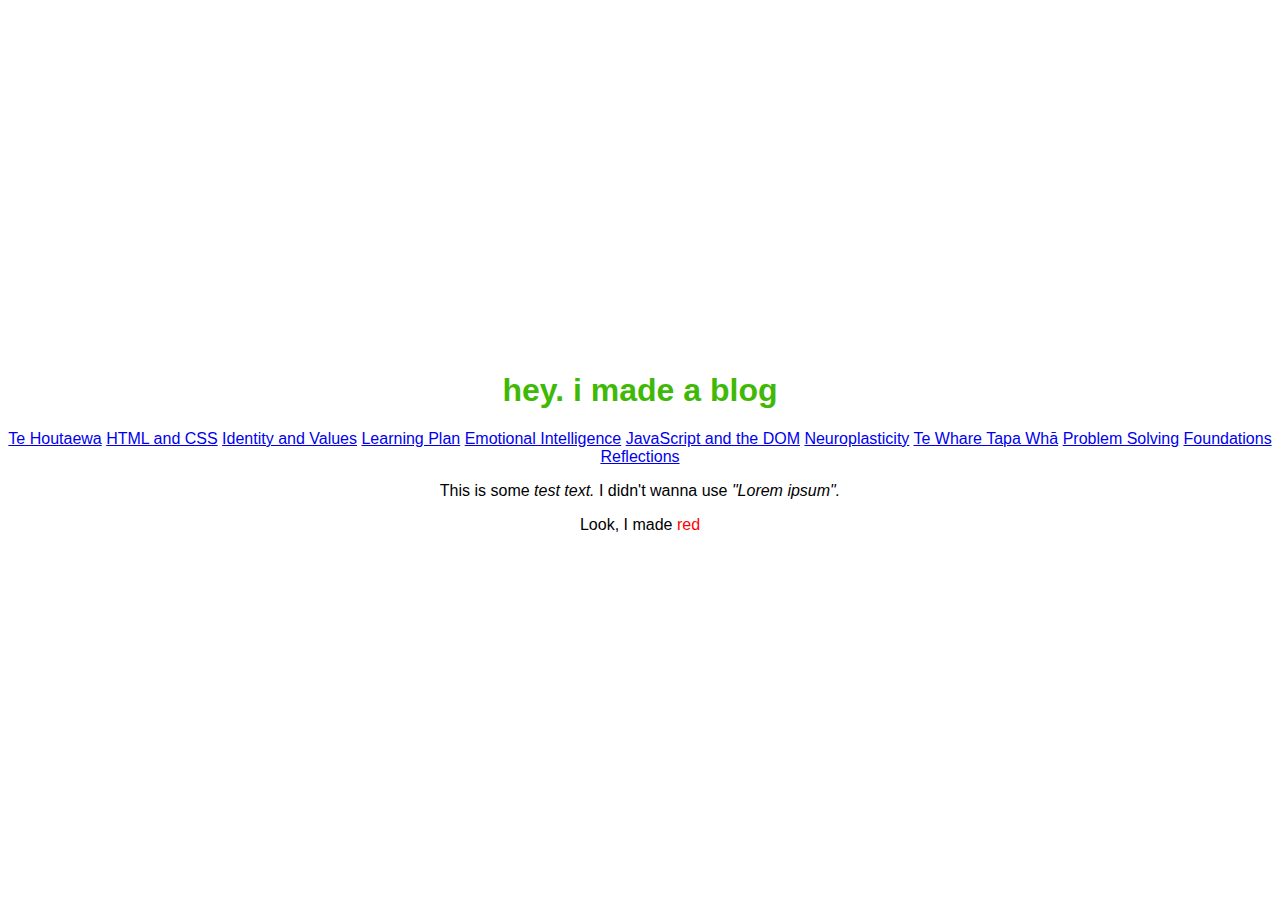
<file: index.html>
<html>
  <head>
    <title>Noah's Blog</title>
    <meta name="viewport" content="width=device-width, initial-scale=1.0" />
    <link rel="stylesheet" type="text/css" href="styles/main.css" />
    <style>
      #red-text {
        color: red;
      }
    </style>
  </head>

  <body>
    <div class="header">
      <h1>hey. i made a blog</h1>
    </div>

    <div class="navigation">
      <a href="blog/te-houtaewa-template.html">Te Houtaewa</a>
      <a href="blog/html-css.html">HTML and CSS</a>
      <a href="blog/identity-values">Identity and Values</a>
      <a href="blog/learning-plan.html">Learning Plan</a>
      <a href="blog/emotional-intelligence.html">Emotional Intelligence</a>
      <a href="blog/javascript-dom.html">JavaScript and the DOM</a>
      <a href="blog/neuroplasticity.html">Neuroplasticity</a>
      <a href="blog/te-whare-tapa-wha.html">Te Whare Tapa Whā</a>
      <a href="blog/problem-solving.html">Problem Solving</a>
      <a href="blog/foundations-reflections.html">Foundations Reflections</a>
    </div>

    <div class="main-content">
      <p>
        This is some <span class="italicized-text">test text.</span> I didn't
        wanna use <span class="italicized-text">"Lorem ipsum". </span>
      </p>

      <p></p>Look, I made <span id="red-text">red</span></p>
    </div>
  </body>
</html>
</file>
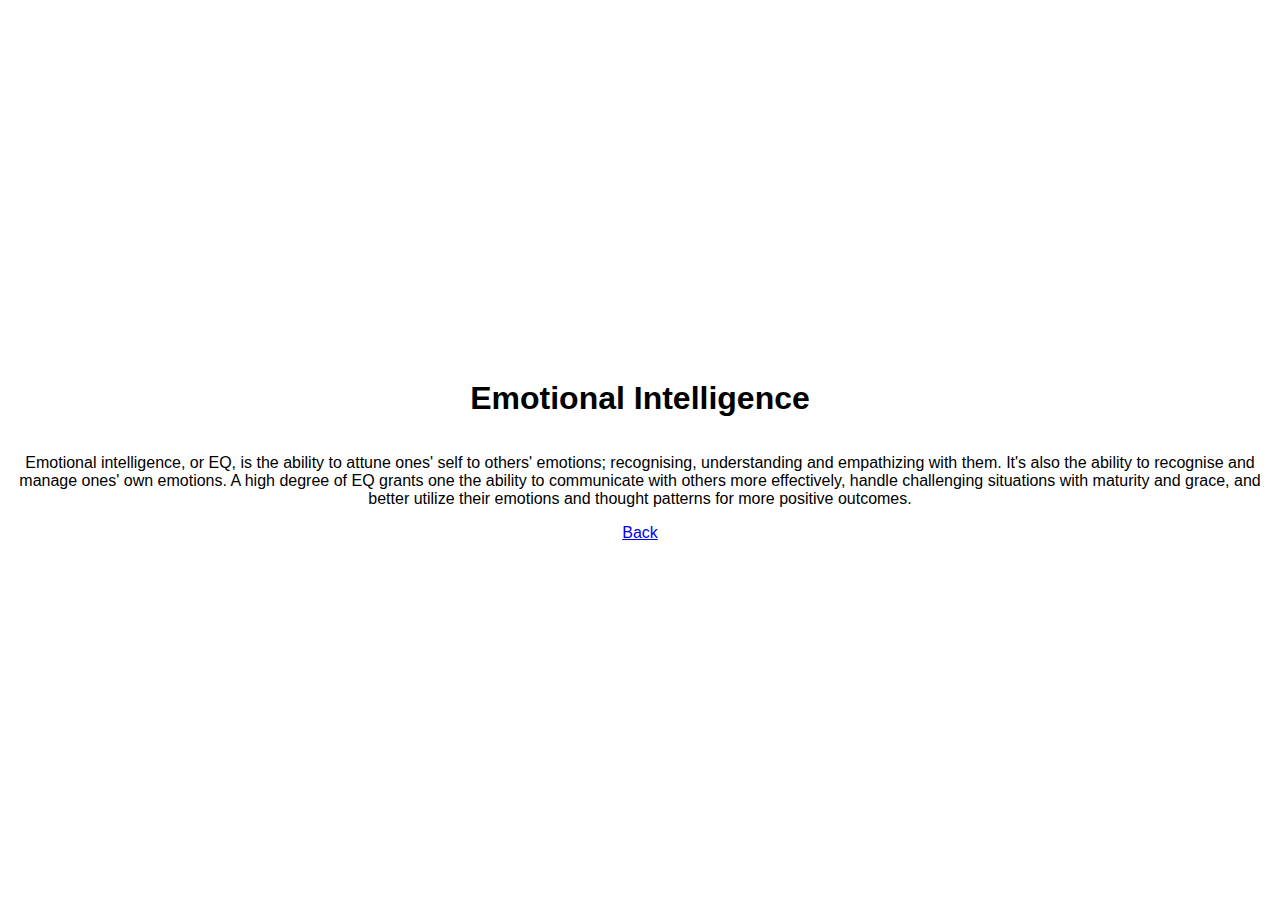
<file: blog/emotional-intelligence.html>
<!DOCTYPE html>
<html lang="en">
  <head>
    <title>HTML and CSS</title>
    <link href="../styles/main.css" rel="stylesheet" type="text/css" />
  </head>
  <body>
    <h1>Emotional Intelligence</h1>
    <p>
      Emotional intelligence, or EQ, is the ability to attune ones' self to
      others' emotions; recognising, understanding and empathizing with them.
      It's also the ability to recognise and manage ones' own emotions. A high
      degree of EQ grants one the ability to communicate with others more
      effectively, handle challenging situations with maturity and grace, and
      better utilize their emotions and thought patterns for more positive
      outcomes.
    </p>
    <a href="../index.html">Back</a>
  </body>
</html>
</file>
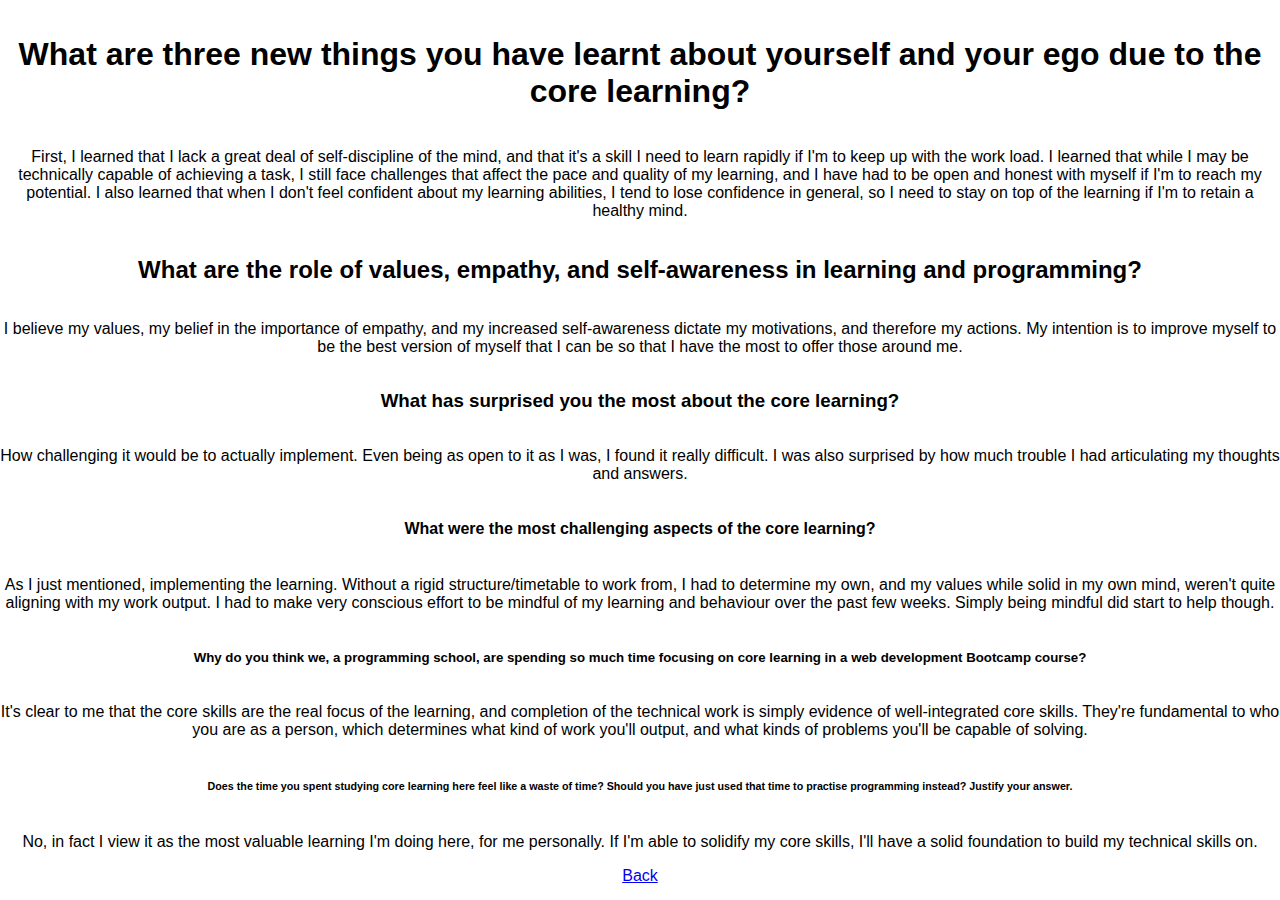
<file: blog/foundations-reflection.html>
<!DOCTYPE html>
<html lang="en">
  <head>
    <meta charset="UTF-8" />
    <meta name="viewport" content="width=device-width, initial-scale=1.0" />
    <link href="../styles/main.css" rel="stylesheet" type="text/css" />
    <title>Foundations Reflection</title>
  </head>
  <body>
    <h1>
      What are three new things you have learnt about yourself and your ego due
      to the core learning?
    </h1>
    <p>
      First, I learned that I lack a great deal of self-discipline of the mind,
      and that it's a skill I need to learn rapidly if I'm to keep up with the
      work load. I learned that while I may be technically capable of achieving
      a task, I still face challenges that affect the pace and quality of my
      learning, and I have had to be open and honest with myself if I'm to reach
      my potential. I also learned that when I don't feel confident about my
      learning abilities, I tend to lose confidence in general, so I need to
      stay on top of the learning if I'm to retain a healthy mind.
    </p>

    <h2>
      What are the role of values, empathy, and self-awareness in learning and
      programming?
    </h2>
    <p>
      I believe my values, my belief in the importance of empathy, and my
      increased self-awareness dictate my motivations, and therefore my actions.
      My intention is to improve myself to be the best version of myself that I
      can be so that I have the most to offer those around me.
    </p>

    <h3>What has surprised you the most about the core learning?</h3>
    <p>
      How challenging it would be to actually implement. Even being as open to
      it as I was, I found it really difficult. I was also surprised by how much
      trouble I had articulating my thoughts and answers.
    </p>

    <h4>What were the most challenging aspects of the core learning?</h4>
    <p>
      As I just mentioned, implementing the learning. Without a rigid
      structure/timetable to work from, I had to determine my own, and my values
      while solid in my own mind, weren't quite aligning with my work output. I
      had to make very conscious effort to be mindful of my learning and
      behaviour over the past few weeks. Simply being mindful did start to help
      though.
    </p>

    <h5>
      Why do you think we, a programming school, are spending so much time
      focusing on core learning in a web development Bootcamp course?
    </h5>
    <p>
      It's clear to me that the core skills are the real focus of the learning,
      and completion of the technical work is simply evidence of well-integrated
      core skills. They're fundamental to who you are as a person, which
      determines what kind of work you'll output, and what kinds of problems
      you'll be capable of solving.
    </p>

    <h6>
      Does the time you spent studying core learning here feel like a waste of
      time? Should you have just used that time to practise programming instead?
      Justify your answer.
    </h6>
    <p>
      No, in fact I view it as the most valuable learning I'm doing here, for me
      personally. If I'm able to solidify my core skills, I'll have a solid
      foundation to build my technical skills on.
    </p>

    <a href="../index.html">Back</a>
  </body>
</html>
</file>
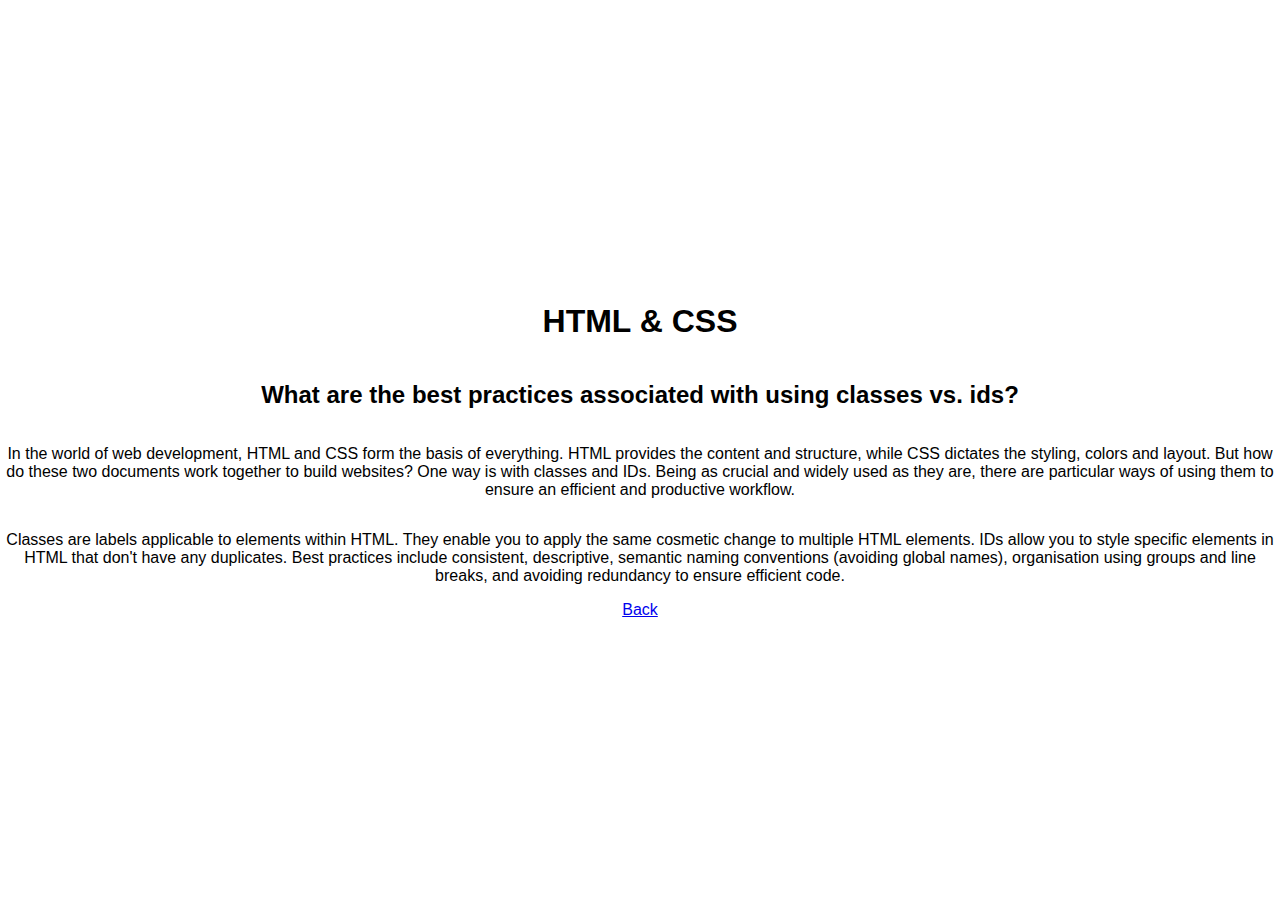
<file: blog/html-css.html>
<!DOCTYPE html>
<html lang="en">
  <head>
    <title>HTML and CSS</title>
    <link href="../styles/main.css" rel="stylesheet" type="text/css" />
  </head>
  <body>
    <h1>HTML & CSS</h1>
    <h2>What are the best practices associated with using classes vs. ids?</h2>
    <p>
      In the world of web development, HTML and CSS form the basis of
      everything. HTML provides the content and structure, while CSS dictates
      the styling, colors and layout. But how do these two documents work
      together to build websites? One way is with classes and IDs. Being as
      crucial and widely used as they are, there are particular ways of using
      them to ensure an efficient and productive workflow.
    </p>
    <p>
      Classes are labels applicable to elements within HTML. They enable you to
      apply the same cosmetic change to multiple HTML elements. IDs allow you to
      style specific elements in HTML that don't have any duplicates. Best
      practices include consistent, descriptive, semantic naming conventions
      (avoiding global names), organisation using groups and line breaks, and
      avoiding redundancy to ensure efficient code.
    </p>
    <a href="../index.html">Back</a>
  </body>
</html>
</file>
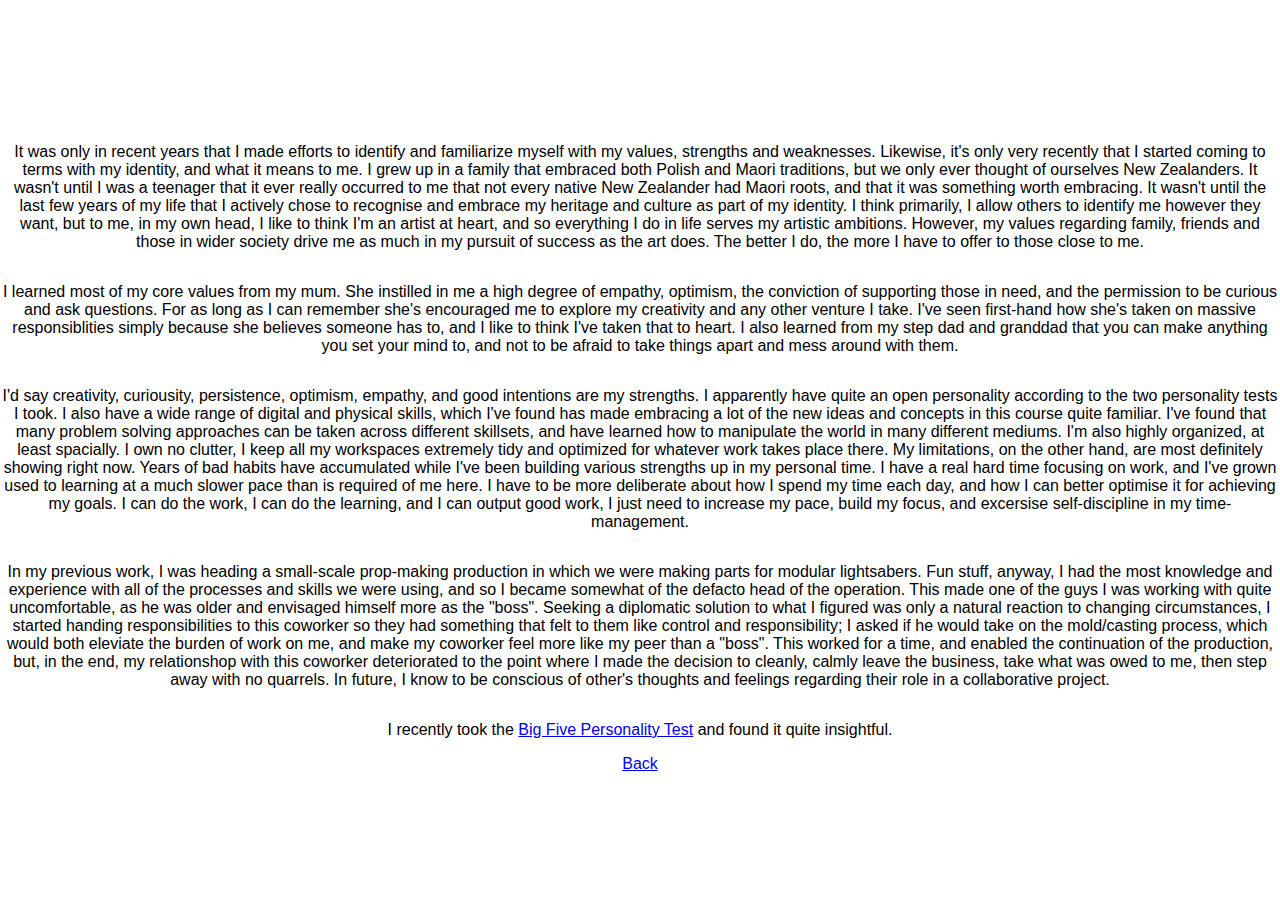
<file: blog/identity-values.html>
<!DOCTYPE html>
<html lang="en">
  <head>
    <meta charset="UTF-8" />
    <meta name="viewport" content="width=device-width, initial-scale=1.0" />
    <link href="../styles/main.css" rel="stylesheet" type="text/css" />
    <title>Identity and Values</title>
  </head>
  <body>
    <p>
      It was only in recent years that I made efforts to identify and
      familiarize myself with my values, strengths and weaknesses. Likewise,
      it's only very recently that I started coming to terms with my identity,
      and what it means to me. I grew up in a family that embraced both Polish
      and Maori traditions, but we only ever thought of ourselves New
      Zealanders. It wasn't until I was a teenager that it ever really occurred
      to me that not every native New Zealander had Maori roots, and that it was
      something worth embracing. It wasn't until the last few years of my life
      that I actively chose to recognise and embrace my heritage and culture as
      part of my identity. I think primarily, I allow others to identify me
      however they want, but to me, in my own head, I like to think I'm an
      artist at heart, and so everything I do in life serves my artistic
      ambitions. However, my values regarding family, friends and those in wider
      society drive me as much in my pursuit of success as the art does. The
      better I do, the more I have to offer to those close to me.
    </p>
    <p>
      I learned most of my core values from my mum. She instilled in me a high
      degree of empathy, optimism, the conviction of supporting those in need,
      and the permission to be curious and ask questions. For as long as I can
      remember she's encouraged me to explore my creativity and any other
      venture I take. I've seen first-hand how she's taken on massive
      responsiblities simply because she believes someone has to, and I like to
      think I've taken that to heart. I also learned from my step dad and
      granddad that you can make anything you set your mind to, and not to be
      afraid to take things apart and mess around with them.
    </p>
    <p>
      I'd say creativity, curiousity, persistence, optimism, empathy, and good
      intentions are my strengths. I apparently have quite an open personality
      according to the two personality tests I took. I also have a wide range of
      digital and physical skills, which I've found has made embracing a lot of
      the new ideas and concepts in this course quite familiar. I've found that
      many problem solving approaches can be taken across different skillsets,
      and have learned how to manipulate the world in many different mediums.
      I'm also highly organized, at least spacially. I own no clutter, I keep
      all my workspaces extremely tidy and optimized for whatever work takes
      place there. My limitations, on the other hand, are most definitely
      showing right now. Years of bad habits have accumulated while I've been
      building various strengths up in my personal time. I have a real hard time
      focusing on work, and I've grown used to learning at a much slower pace
      than is required of me here. I have to be more deliberate about how I
      spend my time each day, and how I can better optimise it for achieving my
      goals. I can do the work, I can do the learning, and I can output good
      work, I just need to increase my pace, build my focus, and excersise
      self-discipline in my time-management.
    </p>
    <p>
      In my previous work, I was heading a small-scale prop-making production in
      which we were making parts for modular lightsabers. Fun stuff, anyway, I
      had the most knowledge and experience with all of the processes and skills
      we were using, and so I became somewhat of the defacto head of the
      operation. This made one of the guys I was working with quite
      uncomfortable, as he was older and envisaged himself more as the "boss".
      Seeking a diplomatic solution to what I figured was only a natural
      reaction to changing circumstances, I started handing responsibilities to
      this coworker so they had something that felt to them like control and
      responsibility; I asked if he would take on the mold/casting process,
      which would both eleviate the burden of work on me, and make my coworker
      feel more like my peer than a "boss". This worked for a time, and enabled
      the continuation of the production, but, in the end, my relationshop with
      this coworker deteriorated to the point where I made the decision to
      cleanly, calmly leave the business, take what was owed to me, then step
      away with no quarrels. In future, I know to be conscious of other's
      thoughts and feelings regarding their role in a collaborative project.
    </p>
    <p>
      I recently took the
      <a
        href="https://psytests.org/result?v=ipin1Q7kjeB0SlwT&b=5CKPubM4_VgWokJpLMKzckMCH"
        target="_blank"
        >Big Five Personality Test</a
      >
      and found it quite insightful.
    </p>
    <a href="../index.html">Back</a>
  </body>
</html>
</file>
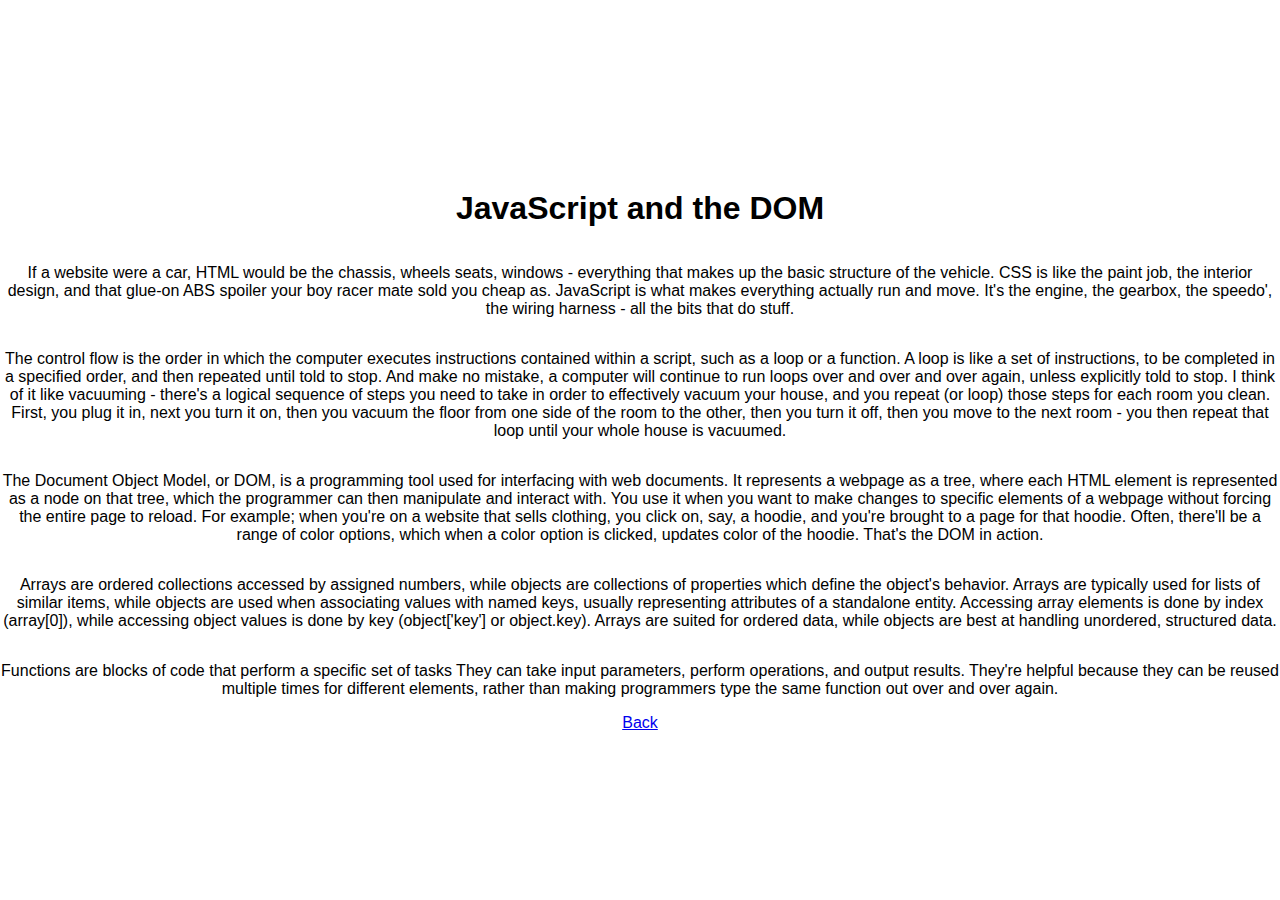
<file: blog/javascript-dom.html>
<!DOCTYPE html>
<html lang="en">
  <head>
    <meta charset="UTF-8" />
    <meta name="viewport" content="width=device-width, initial-scale=1.0" />
    <link href="../styles/main.css" rel="stylesheet" type="text/css" />
    <title>JavaScript and the DOM</title>
  </head>
  <body>
    <h1>JavaScript and the DOM</h1>
    <p>
      If a website were a car, HTML would be the chassis, wheels seats, windows
      - everything that makes up the basic structure of the vehicle. CSS is like
      the paint job, the interior design, and that glue-on ABS spoiler your boy
      racer mate sold you cheap as. JavaScript is what makes everything actually
      run and move. It's the engine, the gearbox, the speedo', the wiring
      harness - all the bits that do stuff.
    </p>
    <p>
      The control flow is the order in which the computer executes instructions
      contained within a script, such as a loop or a function. A loop is like a
      set of instructions, to be completed in a specified order, and then
      repeated until told to stop. And make no mistake, a computer will continue
      to run loops over and over and over again, unless explicitly told to stop.
      I think of it like vacuuming - there's a logical sequence of steps you
      need to take in order to effectively vacuum your house, and you repeat (or
      loop) those steps for each room you clean. First, you plug it in, next you
      turn it on, then you vacuum the floor from one side of the room to the
      other, then you turn it off, then you move to the next room - you then
      repeat that loop until your whole house is vacuumed.
    </p>
    <p>
      The Document Object Model, or DOM, is a programming tool used for
      interfacing with web documents. It represents a webpage as a tree, where
      each HTML element is represented as a node on that tree, which the
      programmer can then manipulate and interact with. You use it when you want
      to make changes to specific elements of a webpage without forcing the
      entire page to reload. For example; when you're on a website that sells
      clothing, you click on, say, a hoodie, and you're brought to a page for
      that hoodie. Often, there'll be a range of color options, which when a
      color option is clicked, updates color of the hoodie. That's the DOM in
      action.
    </p>
    <p>
      Arrays are ordered collections accessed by assigned numbers, while objects
      are collections of properties which define the object's behavior. Arrays
      are typically used for lists of similar items, while objects are used when
      associating values with named keys, usually representing attributes of a
      standalone entity. Accessing array elements is done by index (array[0]),
      while accessing object values is done by key (object['key'] or
      object.key). Arrays are suited for ordered data, while objects are best at
      handling unordered, structured data.
    </p>
    <p>
      Functions are blocks of code that perform a specific set of tasks They can
      take input parameters, perform operations, and output results. They're
      helpful because they can be reused multiple times for different elements,
      rather than making programmers type the same function out over and over
      again.
    </p>
    <a href="../index.html">Back</a>
  </body>
</html>
</file>
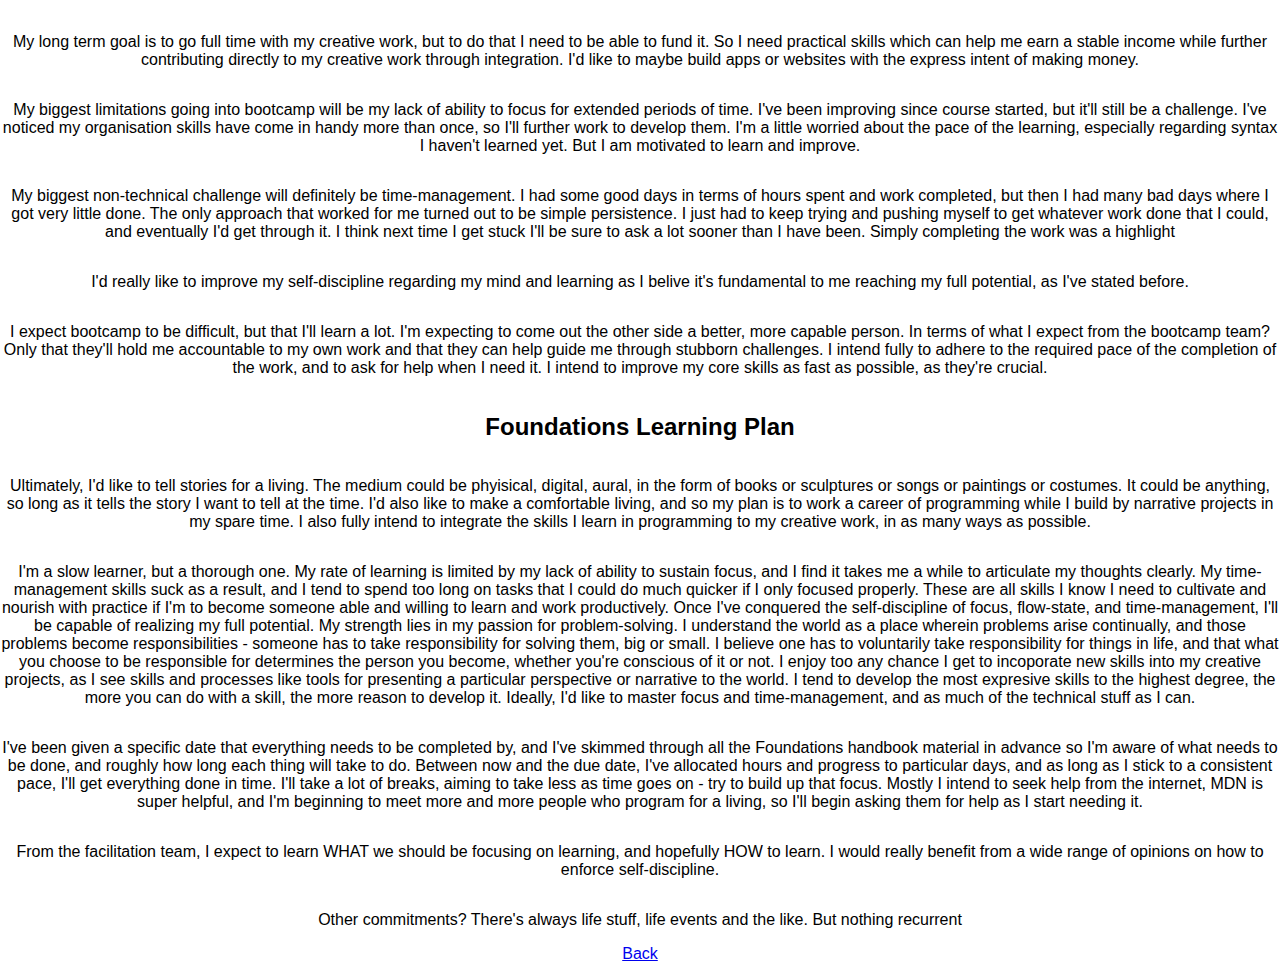
<file: blog/learning-plan.html>
<!DOCTYPE html>
<html lang="en">
  <head>
    <meta charset="UTF-8" />
    <meta name="viewport" content="width=device-width, initial-scale=1.0" />
    <link href="../styles/main.css" rel="stylesheet" type="text/css" />
    <title>Learning Plan</title>
  </head>
  <body>
    <h1>Bootcamp Learning Plan</h1>
    <p>
      My long term goal is to go full time with my creative work, but to do that
      I need to be able to fund it. So I need practical skills which can help me
      earn a stable income while further contributing directly to my creative
      work through integration. I'd like to maybe build apps or websites with
      the express intent of making money.
    </p>
    <p>
      My biggest limitations going into bootcamp will be my lack of ability to
      focus for extended periods of time. I've been improving since course
      started, but it'll still be a challenge. I've noticed my organisation
      skills have come in handy more than once, so I'll further work to develop
      them. I'm a little worried about the pace of the learning, especially
      regarding syntax I haven't learned yet. But I am motivated to learn and
      improve.
    </p>
    <p>
      My biggest non-technical challenge will definitely be time-management. I
      had some good days in terms of hours spent and work completed, but then I
      had many bad days where I got very little done. The only approach that
      worked for me turned out to be simple persistence. I just had to keep
      trying and pushing myself to get whatever work done that I could, and
      eventually I'd get through it. I think next time I get stuck I'll be sure
      to ask a lot sooner than I have been. Simply completing the work was a
      highlight
    </p>
    <p>
      I'd really like to improve my self-discipline regarding my mind and
      learning as I belive it's fundamental to me reaching my full potential, as
      I've stated before.
    </p>
    <p>
      I expect bootcamp to be difficult, but that I'll learn a lot. I'm
      expecting to come out the other side a better, more capable person. In
      terms of what I expect from the bootcamp team? Only that they'll hold me
      accountable to my own work and that they can help guide me through
      stubborn challenges. I intend fully to adhere to the required pace of the
      completion of the work, and to ask for help when I need it. I intend to
      improve my core skills as fast as possible, as they're crucial.
    </p>

    <h2>Foundations Learning Plan</h2>
    <p>
      Ultimately, I'd like to tell stories for a living. The medium could be
      phyisical, digital, aural, in the form of books or sculptures or songs or
      paintings or costumes. It could be anything, so long as it tells the story
      I want to tell at the time. I'd also like to make a comfortable living,
      and so my plan is to work a career of programming while I build by
      narrative projects in my spare time. I also fully intend to integrate the
      skills I learn in programming to my creative work, in as many ways as
      possible.
    </p>
    <p>
      I'm a slow learner, but a thorough one. My rate of learning is limited by
      my lack of ability to sustain focus, and I find it takes me a while to
      articulate my thoughts clearly. My time-management skills suck as a
      result, and I tend to spend too long on tasks that I could do much quicker
      if I only focused properly. These are all skills I know I need to
      cultivate and nourish with practice if I'm to become someone able and
      willing to learn and work productively. Once I've conquered the
      self-discipline of focus, flow-state, and time-management, I'll be capable
      of realizing my full potential. My strength lies in my passion for
      problem-solving. I understand the world as a place wherein problems arise
      continually, and those problems become responsibilities - someone has to
      take responsibility for solving them, big or small. I believe one has to
      voluntarily take responsibility for things in life, and that what you
      choose to be responsible for determines the person you become, whether
      you're conscious of it or not. I enjoy too any chance I get to incoporate
      new skills into my creative projects, as I see skills and processes like
      tools for presenting a particular perspective or narrative to the world. I
      tend to develop the most expresive skills to the highest degree, the more
      you can do with a skill, the more reason to develop it. Ideally, I'd like
      to master focus and time-management, and as much of the technical stuff as
      I can.
    </p>
    <p>
      I've been given a specific date that everything needs to be completed by,
      and I've skimmed through all the Foundations handbook material in advance
      so I'm aware of what needs to be done, and roughly how long each thing
      will take to do. Between now and the due date, I've allocated hours and
      progress to particular days, and as long as I stick to a consistent pace,
      I'll get everything done in time. I'll take a lot of breaks, aiming to
      take less as time goes on - try to build up that focus. Mostly I intend to
      seek help from the internet, MDN is super helpful, and I'm beginning to
      meet more and more people who program for a living, so I'll begin asking
      them for help as I start needing it.
    </p>
    <p>
      From the facilitation team, I expect to learn WHAT we should be focusing
      on learning, and hopefully HOW to learn. I would really benefit from a
      wide range of opinions on how to enforce self-discipline.
    </p>
    <p>
      Other commitments? There's always life stuff, life events and the like.
      But nothing recurrent
    </p>
    <a href="../index.html">Back</a>
  </body>
</html>
</file>
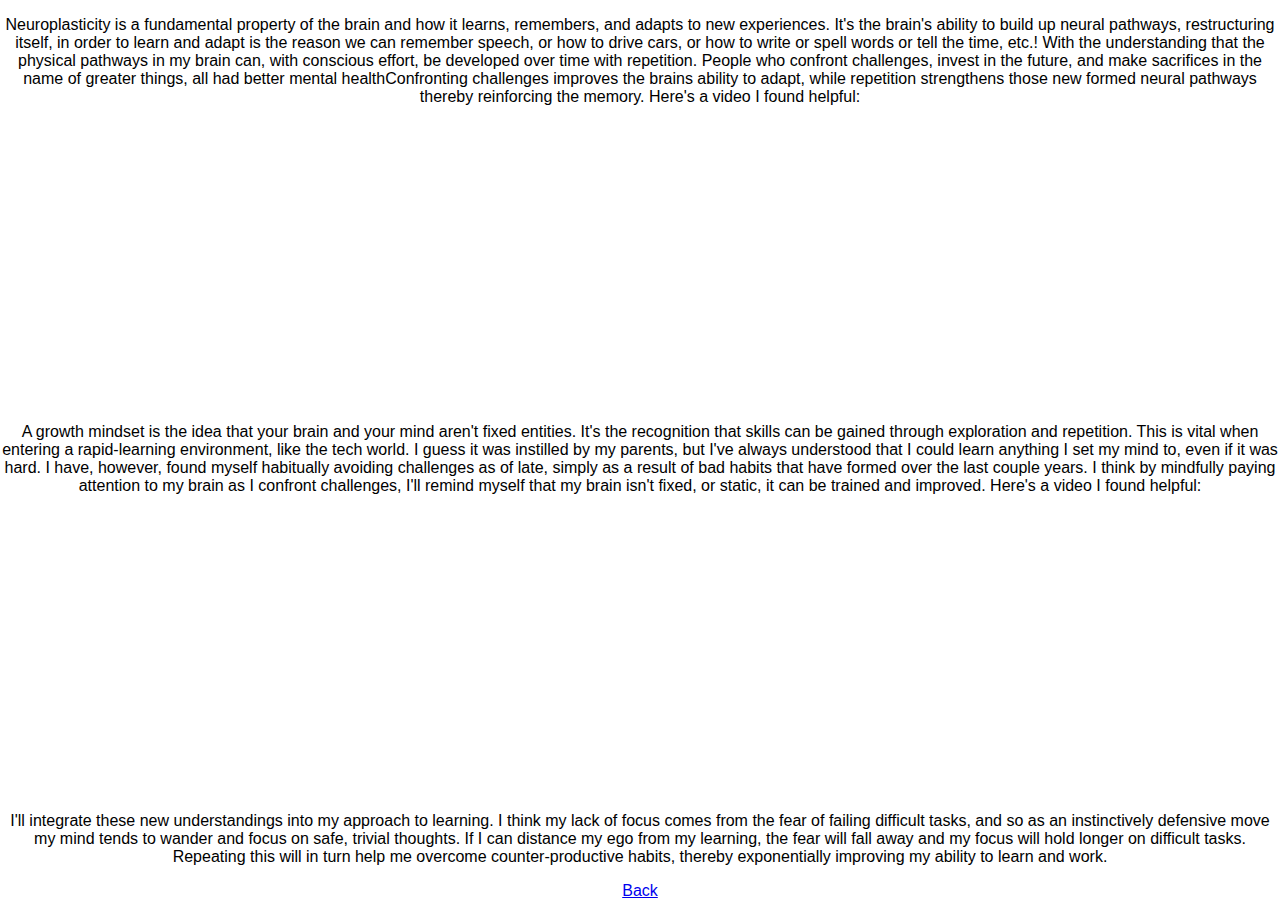
<file: blog/neuroplasticity.html>
<!DOCTYPE html>
<html lang="en">
  <head>
    <meta charset="UTF-8" />
    <meta name="viewport" content="width=device-width, initial-scale=1.0" />
    <link href="../styles/main.css" rel="stylesheet" type="text/css" />
    <title>Neuroplasticity</title>
  </head>
  <p>
    Neuroplasticity is a fundamental property of the brain and how it learns,
    remembers, and adapts to new experiences. It's the brain's ability to build
    up neural pathways, restructuring itself, in order to learn and adapt is the
    reason we can remember speech, or how to drive cars, or how to write or
    spell words or tell the time, etc.! With the understanding that the physical
    pathways in my brain can, with conscious effort, be developed over time with
    repetition. People who confront challenges, invest in the future, and make
    sacrifices in the name of greater things, all had better mental
    healthConfronting challenges improves the brains ability to adapt, while
    repetition strengthens those new formed neural pathways thereby reinforcing
    the memory. Here's a video I found helpful:
  </p>
  <iframe
    width="560"
    height="315"
    src="https://www.youtube.com/embed/gOJL3gjc8ak?si=f1wkIrEbCw4bJBlF"
    title="YouTube video player"
    frameborder="0"
    allow="accelerometer; autoplay; clipboard-write; encrypted-media; gyroscope; picture-in-picture; web-share"
    allowfullscreen
  ></iframe>
  <p>
    A growth mindset is the idea that your brain and your mind aren't fixed
    entities. It's the recognition that skills can be gained through exploration
    and repetition. This is vital when entering a rapid-learning environment,
    like the tech world. I guess it was instilled by my parents, but I've always
    understood that I could learn anything I set my mind to, even if it was
    hard. I have, however, found myself habitually avoiding challenges as of
    late, simply as a result of bad habits that have formed over the last couple
    years. I think by mindfully paying attention to my brain as I confront
    challenges, I'll remind myself that my brain isn't fixed, or static, it can
    be trained and improved. Here's a video I found helpful:
  </p>
  <iframe
    width="560"
    height="315"
    src="https://www.youtube.com/embed/aQDOU3hPci0?si=DppZwqBaodvr_Xoe"
    title="YouTube video player"
    frameborder="0"
    allow="accelerometer; autoplay; clipboard-write; encrypted-media; gyroscope; picture-in-picture; web-share"
    allowfullscreen
  ></iframe>
  <p>
    I'll integrate these new understandings into my approach to learning. I
    think my lack of focus comes from the fear of failing difficult tasks, and
    so as an instinctively defensive move my mind tends to wander and focus on
    safe, trivial thoughts. If I can distance my ego from my learning, the fear
    will fall away and my focus will hold longer on difficult tasks. Repeating
    this will in turn help me overcome counter-productive habits, thereby
    exponentially improving my ability to learn and work.
  </p>
  <body>
    <a href="../index.html">Back</a>
  </body>
</html>
</file>
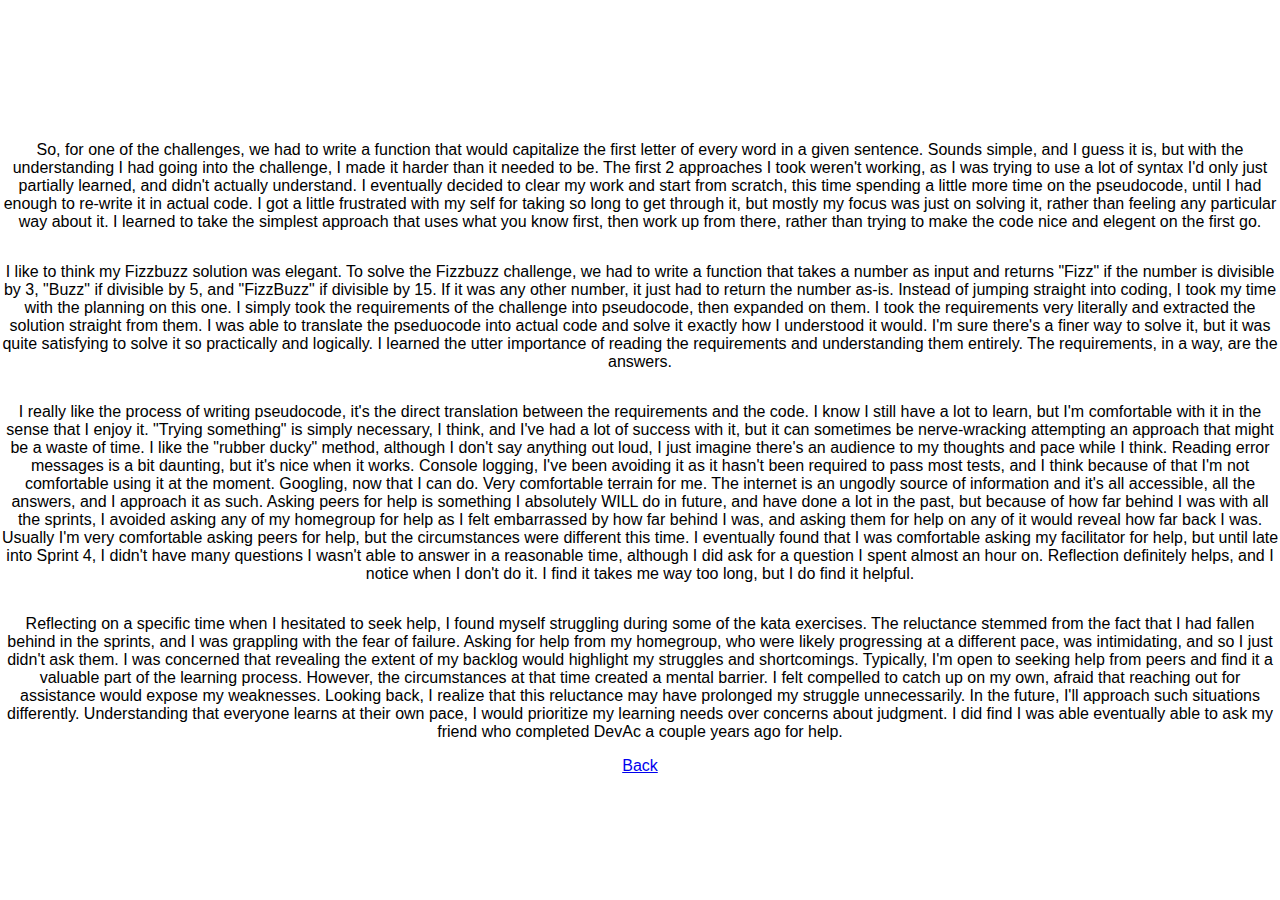
<file: blog/problem-solving.html>
<!DOCTYPE html>
<html lang="en">
  <head>
    <meta charset="UTF-8" />
    <meta name="viewport" content="width=device-width, initial-scale=1.0" />
    <link href="../styles/main.css" rel="stylesheet" type="text/css" />
    <title>Problem Solving</title>
  </head>
  <body>
    <p>
      So, for one of the challenges, we had to write a function that would
      capitalize the first letter of every word in a given sentence. Sounds
      simple, and I guess it is, but with the understanding I had going into the
      challenge, I made it harder than it needed to be. The first 2 approaches I
      took weren't working, as I was trying to use a lot of syntax I'd only just
      partially learned, and didn't actually understand. I eventually decided to
      clear my work and start from scratch, this time spending a little more
      time on the pseudocode, until I had enough to re-write it in actual code.
      I got a little frustrated with my self for taking so long to get through
      it, but mostly my focus was just on solving it, rather than feeling any
      particular way about it. I learned to take the simplest approach that uses
      what you know first, then work up from there, rather than trying to make
      the code nice and elegent on the first go.
    </p>
    <p>
      I like to think my Fizzbuzz solution was elegant. To solve the Fizzbuzz
      challenge, we had to write a function that takes a number as input and
      returns "Fizz" if the number is divisible by 3, "Buzz" if divisible by 5,
      and "FizzBuzz" if divisible by 15. If it was any other number, it just had
      to return the number as-is. Instead of jumping straight into coding, I
      took my time with the planning on this one. I simply took the requirements
      of the challenge into pseudocode, then expanded on them. I took the
      requirements very literally and extracted the solution straight from them.
      I was able to translate the pseduocode into actual code and solve it
      exactly how I understood it would. I'm sure there's a finer way to solve
      it, but it was quite satisfying to solve it so practically and logically.
      I learned the utter importance of reading the requirements and
      understanding them entirely. The requirements, in a way, are the answers.
    </p>
    <p>
      I really like the process of writing pseudocode, it's the direct
      translation between the requirements and the code. I know I still have a
      lot to learn, but I'm comfortable with it in the sense that I enjoy it.
      "Trying something" is simply necessary, I think, and I've had a lot of
      success with it, but it can sometimes be nerve-wracking attempting an
      approach that might be a waste of time. I like the "rubber ducky" method,
      although I don't say anything out loud, I just imagine there's an audience
      to my thoughts and pace while I think. Reading error messages is a bit
      daunting, but it's nice when it works. Console logging, I've been avoiding
      it as it hasn't been required to pass most tests, and I think because of
      that I'm not comfortable using it at the moment. Googling, now that I can
      do. Very comfortable terrain for me. The internet is an ungodly source of
      information and it's all accessible, all the answers, and I approach it as
      such. Asking peers for help is something I absolutely WILL do in future,
      and have done a lot in the past, but because of how far behind I was with
      all the sprints, I avoided asking any of my homegroup for help as I felt
      embarrassed by how far behind I was, and asking them for help on any of it
      would reveal how far back I was. Usually I'm very comfortable asking peers
      for help, but the circumstances were different this time. I eventually
      found that I was comfortable asking my facilitator for help, but until
      late into Sprint 4, I didn't have many questions I wasn't able to answer
      in a reasonable time, although I did ask for a question I spent almost an
      hour on. Reflection definitely helps, and I notice when I don't do it. I
      find it takes me way too long, but I do find it helpful.
    </p>
    <p>
      Reflecting on a specific time when I hesitated to seek help, I found
      myself struggling during some of the kata exercises. The reluctance
      stemmed from the fact that I had fallen behind in the sprints, and I was
      grappling with the fear of failure. Asking for help from my homegroup, who
      were likely progressing at a different pace, was intimidating, and so I
      just didn't ask them. I was concerned that revealing the extent of my
      backlog would highlight my struggles and shortcomings. Typically, I'm open
      to seeking help from peers and find it a valuable part of the learning
      process. However, the circumstances at that time created a mental barrier.
      I felt compelled to catch up on my own, afraid that reaching out for
      assistance would expose my weaknesses. Looking back, I realize that this
      reluctance may have prolonged my struggle unnecessarily. In the future,
      I'll approach such situations differently. Understanding that everyone
      learns at their own pace, I would prioritize my learning needs over
      concerns about judgment. I did find I was able eventually able to ask my
      friend who completed DevAc a couple years ago for help.
    </p>
    <a href="../index.html">Back</a>
  </body>
</html>
</file>
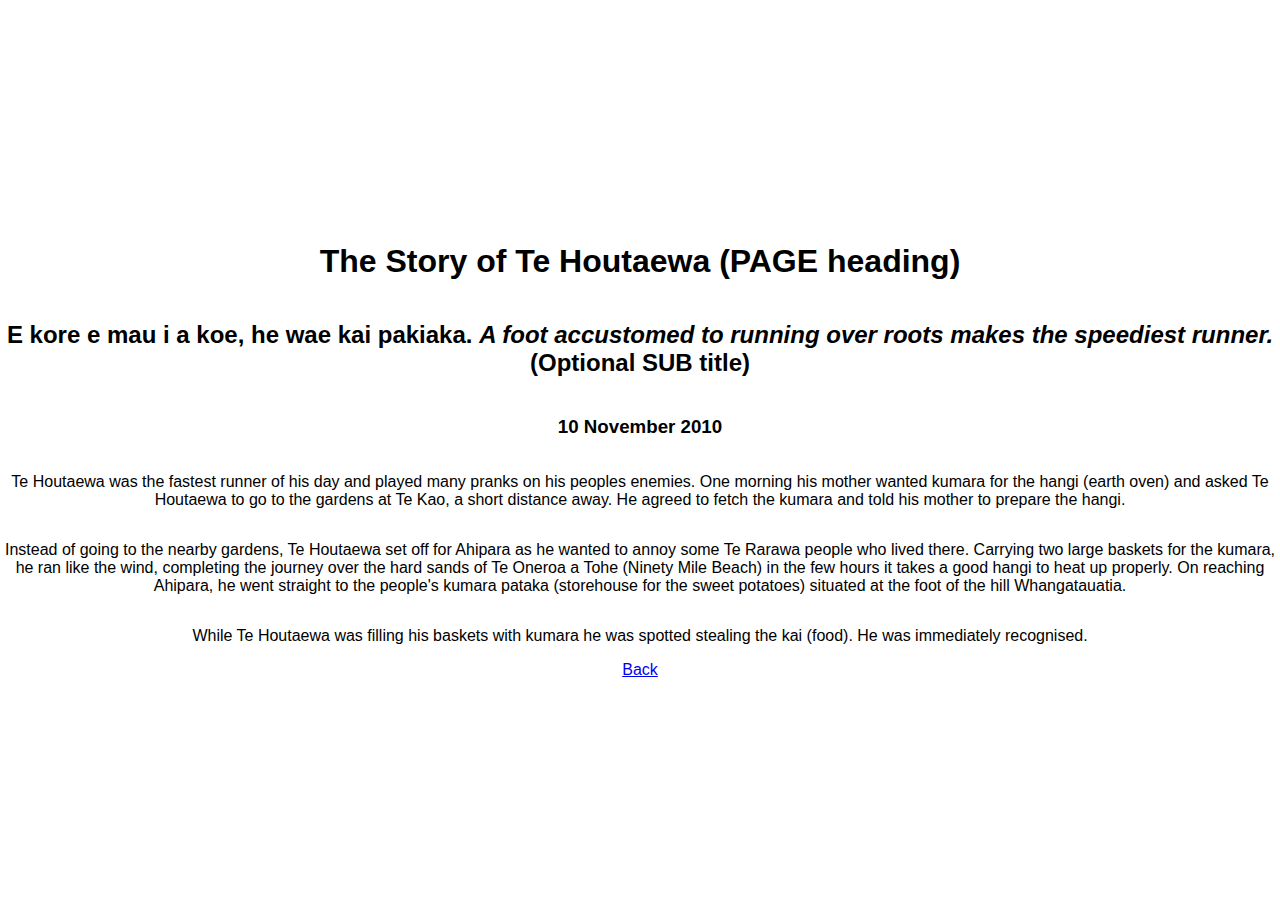
<file: blog/te-houtaewa-template.html>
<!DOCTYPE html>
<html>
  <head>
    <title>Stories and Legends (PAGE title)</title>
    <meta charset="UTF-8" />
    <link href="../styles/main.css" rel="stylesheet" type="text/css" />
  </head>

  <body>
    <h1>The Story of Te Houtaewa (PAGE heading)</h1>
    <h2>
      E kore e mau i a koe, he wae kai pakiaka.
      <em
        >A foot accustomed to running over roots makes the speediest runner.</em
      >
      (Optional SUB title)
    </h2>
    <h3>10 November 2010</h3>

    <p>
      Te Houtaewa was the fastest runner of his day and played many pranks on
      his peoples enemies. One morning his mother wanted kumara for the hangi
      (earth oven) and asked Te Houtaewa to go to the gardens at Te Kao, a short
      distance away. He agreed to fetch the kumara and told his mother to
      prepare the hangi.
    </p>
    <p>
      Instead of going to the nearby gardens, Te Houtaewa set off for Ahipara as
      he wanted to annoy some Te Rarawa people who lived there. Carrying two
      large baskets for the kumara, he ran like the wind, completing the journey
      over the hard sands of Te Oneroa a Tohe (Ninety Mile Beach) in the few
      hours it takes a good hangi to heat up properly. On reaching Ahipara, he
      went straight to the people's kumara pataka (storehouse for the sweet
      potatoes) situated at the foot of the hill Whangatauatia.
    </p>
    <p>
      While Te Houtaewa was filling his baskets with kumara he was spotted
      stealing the kai (food). He was immediately recognised.
    </p>
    <a href="../index.html">Back</a>
    <!-- this is a comment. -->
  </body>
</html>
</file>
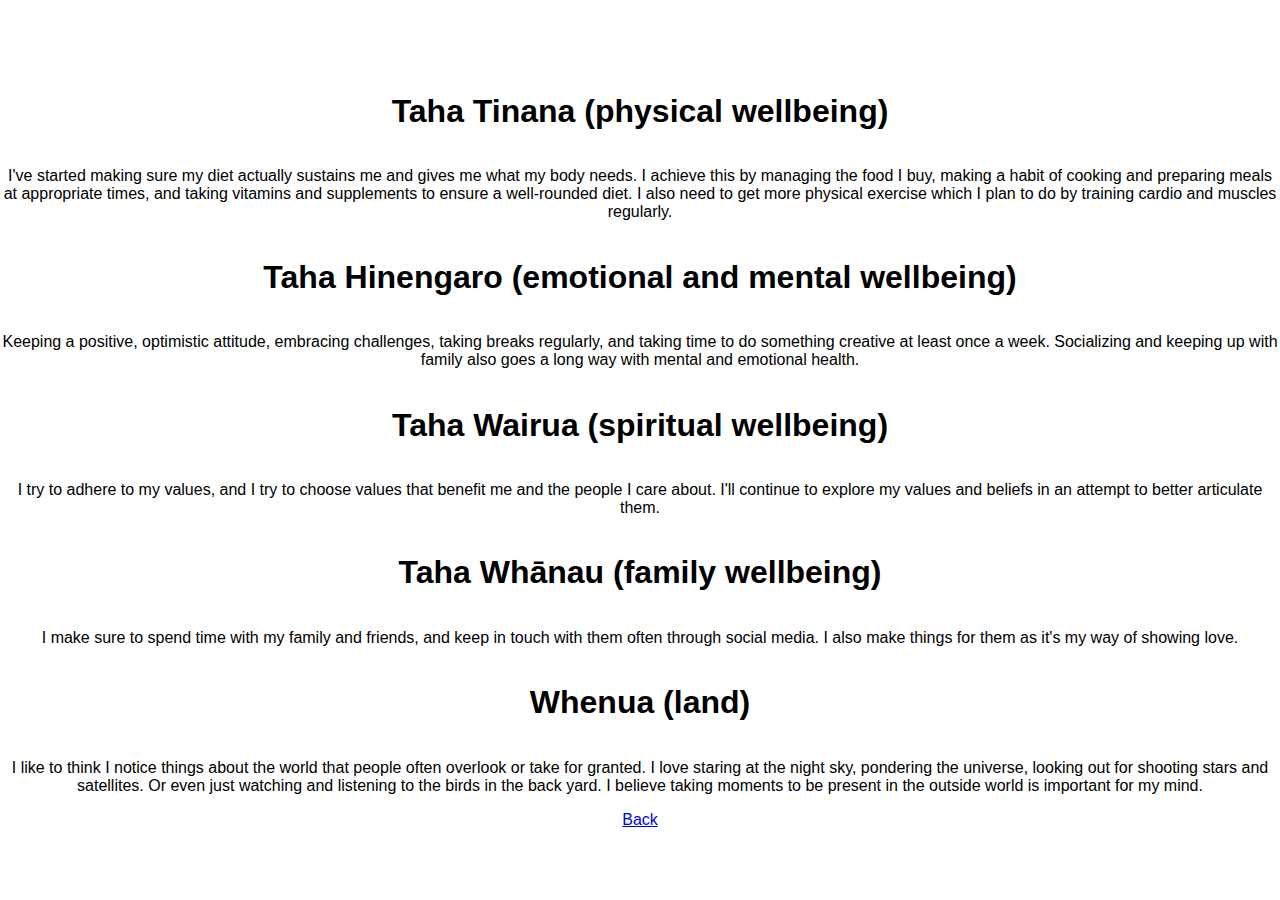
<file: blog/te-whare-tapa-wha.html>
<!DOCTYPE html>
<html lang="en">
  <head>
    <meta charset="UTF-8" />
    <meta name="viewport" content="width=device-width, initial-scale=1.0" />
    <link href="../styles/main.css" rel="stylesheet" type="text/css" />
    <title>Te Whare Tapa Whā</title>
  </head>
  <body>
    <h1>Taha Tinana (physical wellbeing)</h1>
    <p>
      I've started making sure my diet actually sustains me and gives me what my
      body needs. I achieve this by managing the food I buy, making a habit of
      cooking and preparing meals at appropriate times, and taking vitamins and
      supplements to ensure a well-rounded diet. I also need to get more
      physical exercise which I plan to do by training cardio and muscles
      regularly.
    </p>
    <h1>Taha Hinengaro (emotional and mental wellbeing)</h1>
    <p>
      Keeping a positive, optimistic attitude, embracing challenges, taking
      breaks regularly, and taking time to do something creative at least once a
      week. Socializing and keeping up with family also goes a long way with
      mental and emotional health.
    </p>
    <h1>Taha Wairua (spiritual wellbeing)</h1>
    <p>
      I try to adhere to my values, and I try to choose values that benefit me
      and the people I care about. I'll continue to explore my values and
      beliefs in an attempt to better articulate them.
    </p>
    <h1>Taha Whānau (family wellbeing)</h1>
    <p>
      I make sure to spend time with my family and friends, and keep in touch
      with them often through social media. I also make things for them as it's
      my way of showing love.
    </p>
    <h1>Whenua (land)</h1>
    <p>
      I like to think I notice things about the world that people often overlook
      or take for granted. I love staring at the night sky, pondering the
      universe, looking out for shooting stars and satellites. Or even just
      watching and listening to the birds in the back yard. I believe taking
      moments to be present in the outside world is important for my mind.
    </p>
    <a href="../index.html">Back</a>
  </body>
</html>
</file>
<file: styles/main.css>
body {
  font-family: Arial, sans-serif;
  display: flex;
  flex-direction: column;
  align-items: center;
  justify-content: center;
  height: 100vh;
  margin: 0;
  text-align: center;
}

.header {
  color: rgb(63, 185, 6);
  text-align: center;
}

/*.navigation .main-content */

.italicized-text {
  font-style: italic;
}

@media screen and (max-width: 768px) {
}

@media screen and (max-width: 480px) {
}
</file>
